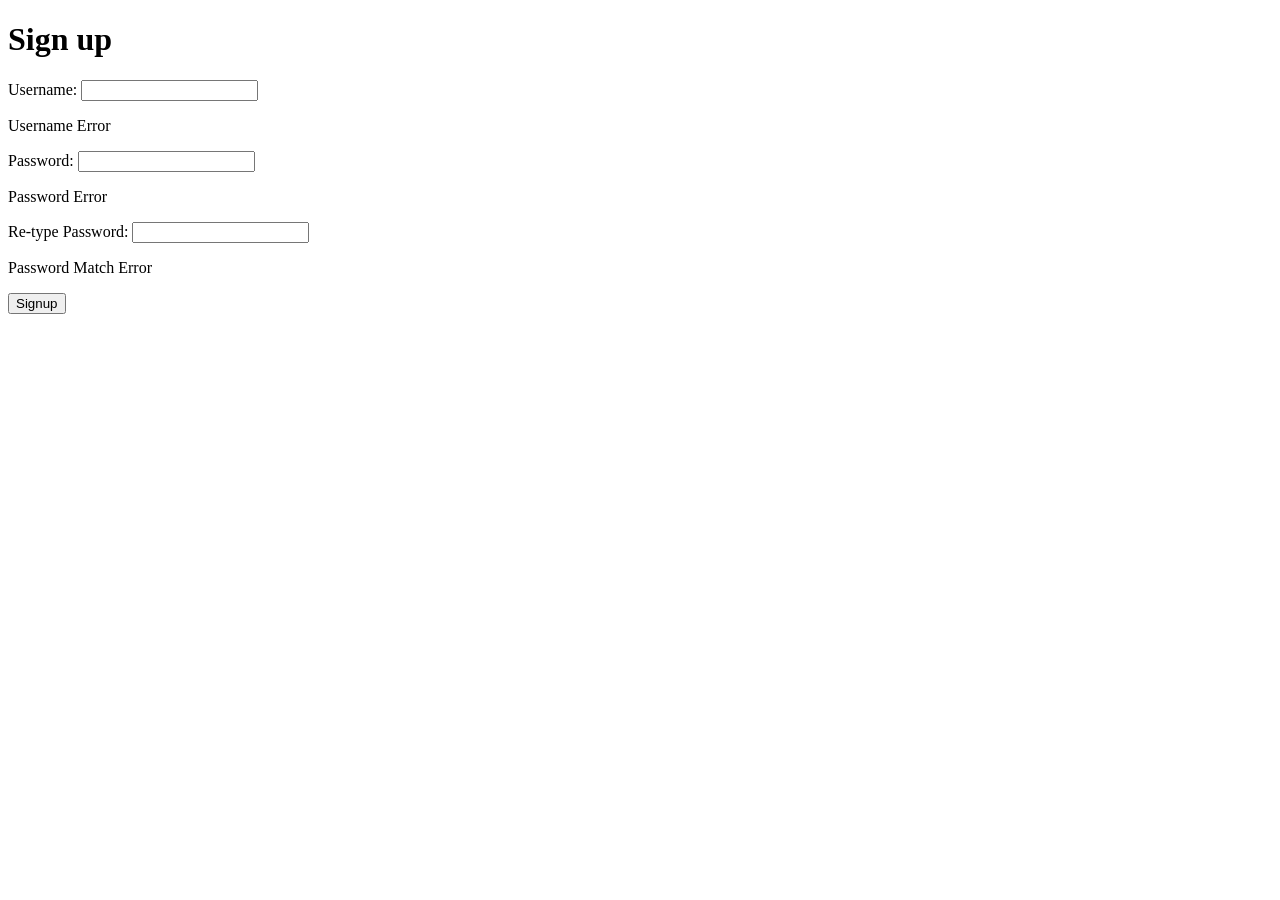
<file: src/main/resources/templates/signup.html>
<!DOCTYPE HTML>
<html xmlns:th="http://www.thymeleaf.org"
    xmlns:sec="http://www.thymeleaf.org/thymeleaf-extras-springsecurity6">
<head>
    <title>Sign up to RGP Session Notes App</title>
    <meta http-equiv="Content-Type" content="text/html; charset=UTF-8" />
	<link type="text/css" rel="stylesheet" th:href="@{css/bootstrap.min.css}" />
</head>
<body>
<div class="container">
	<h1>Sign up</h1>
     <div class="col-md-4">
		<form th:object="${signupform}" th:action="@{/saveuser}" action="#" method="post">
			<div>
				<label> Username: <input type="text" th:field="*{username}" class="form-control"/></label>
				<p class="alert alert-danger" th:if="${#fields.hasErrors('username')}" th:errors="*{username}">Username Error</p>	
			</div>
			<div>
				<label> Password: <input type="password" th:field="*{password}" class="form-control"/></label>
				<p class="alert alert-danger" th:if="${#fields.hasErrors('password')}" th:errors="*{password}">Password Error</p>	
			</div>
			<div>
				<label> Re-type Password: <input type="password" th:field="*{passwordCheck}" class="form-control"/></label>
				<p class="alert alert-danger" th:if="${#fields.hasErrors('passwordCheck')}" th:errors="*{passwordCheck}">Password Match Error</p>	
			</div>
            <div class="alert alert-danger" th:if="${errorMessage}">
                <p th:text="${errorMessage}"></p>
            </div>
			
			<input type="submit" class="btn btn-primary" value="Signup"></input>		
		</form>
	</div>
</div>
</body>
</html>
</file>
